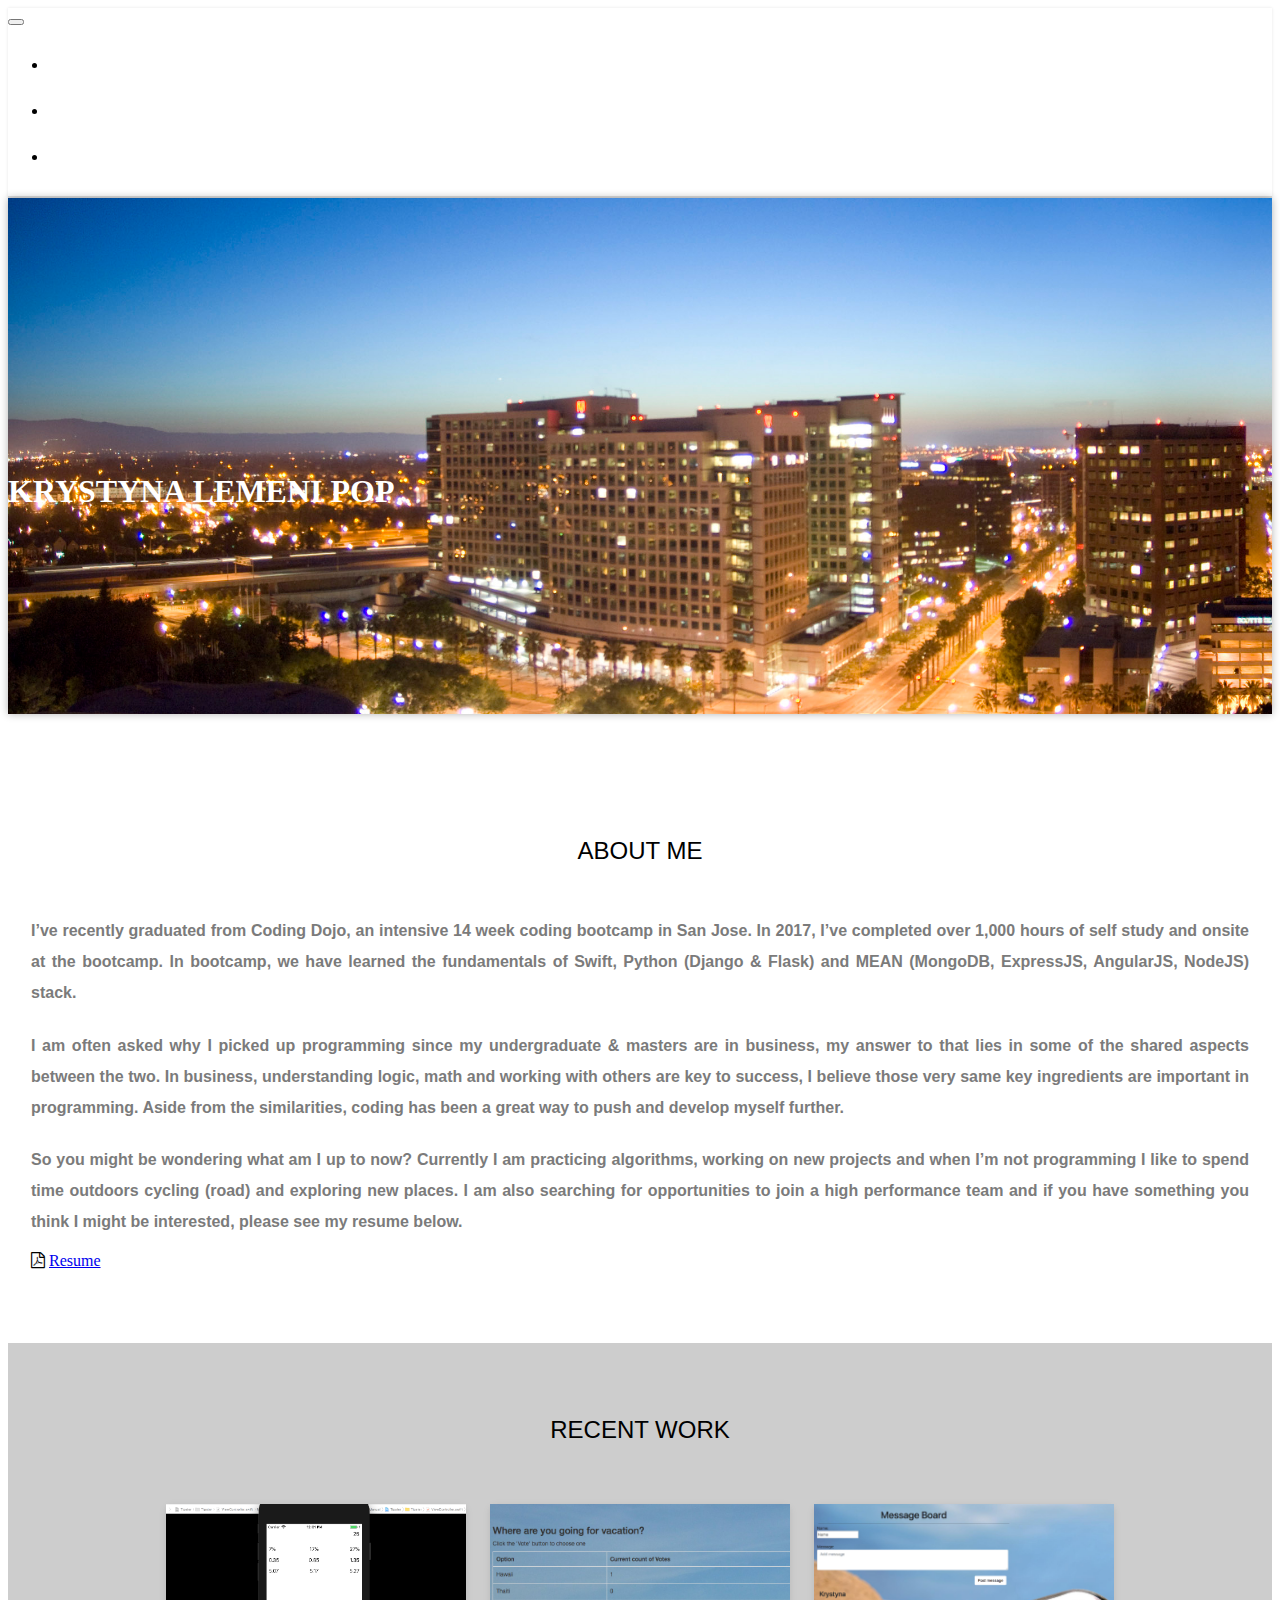
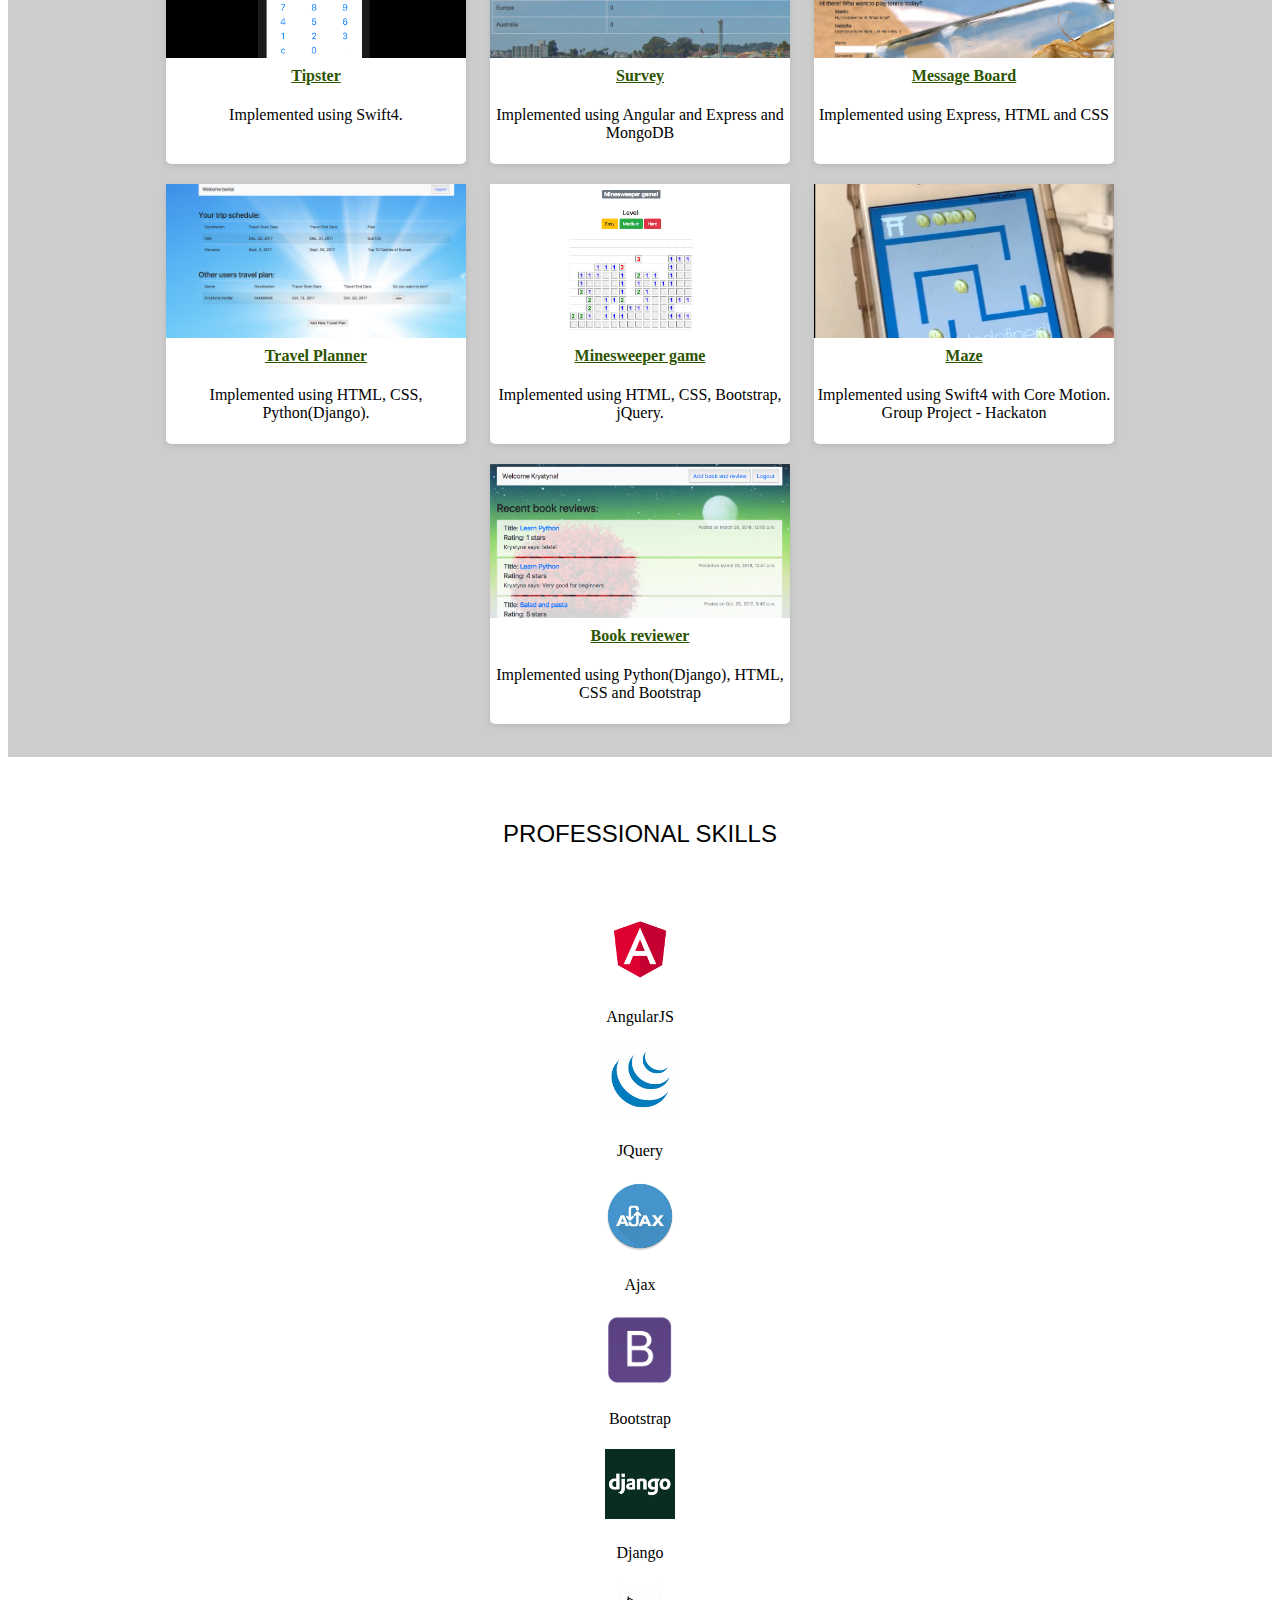
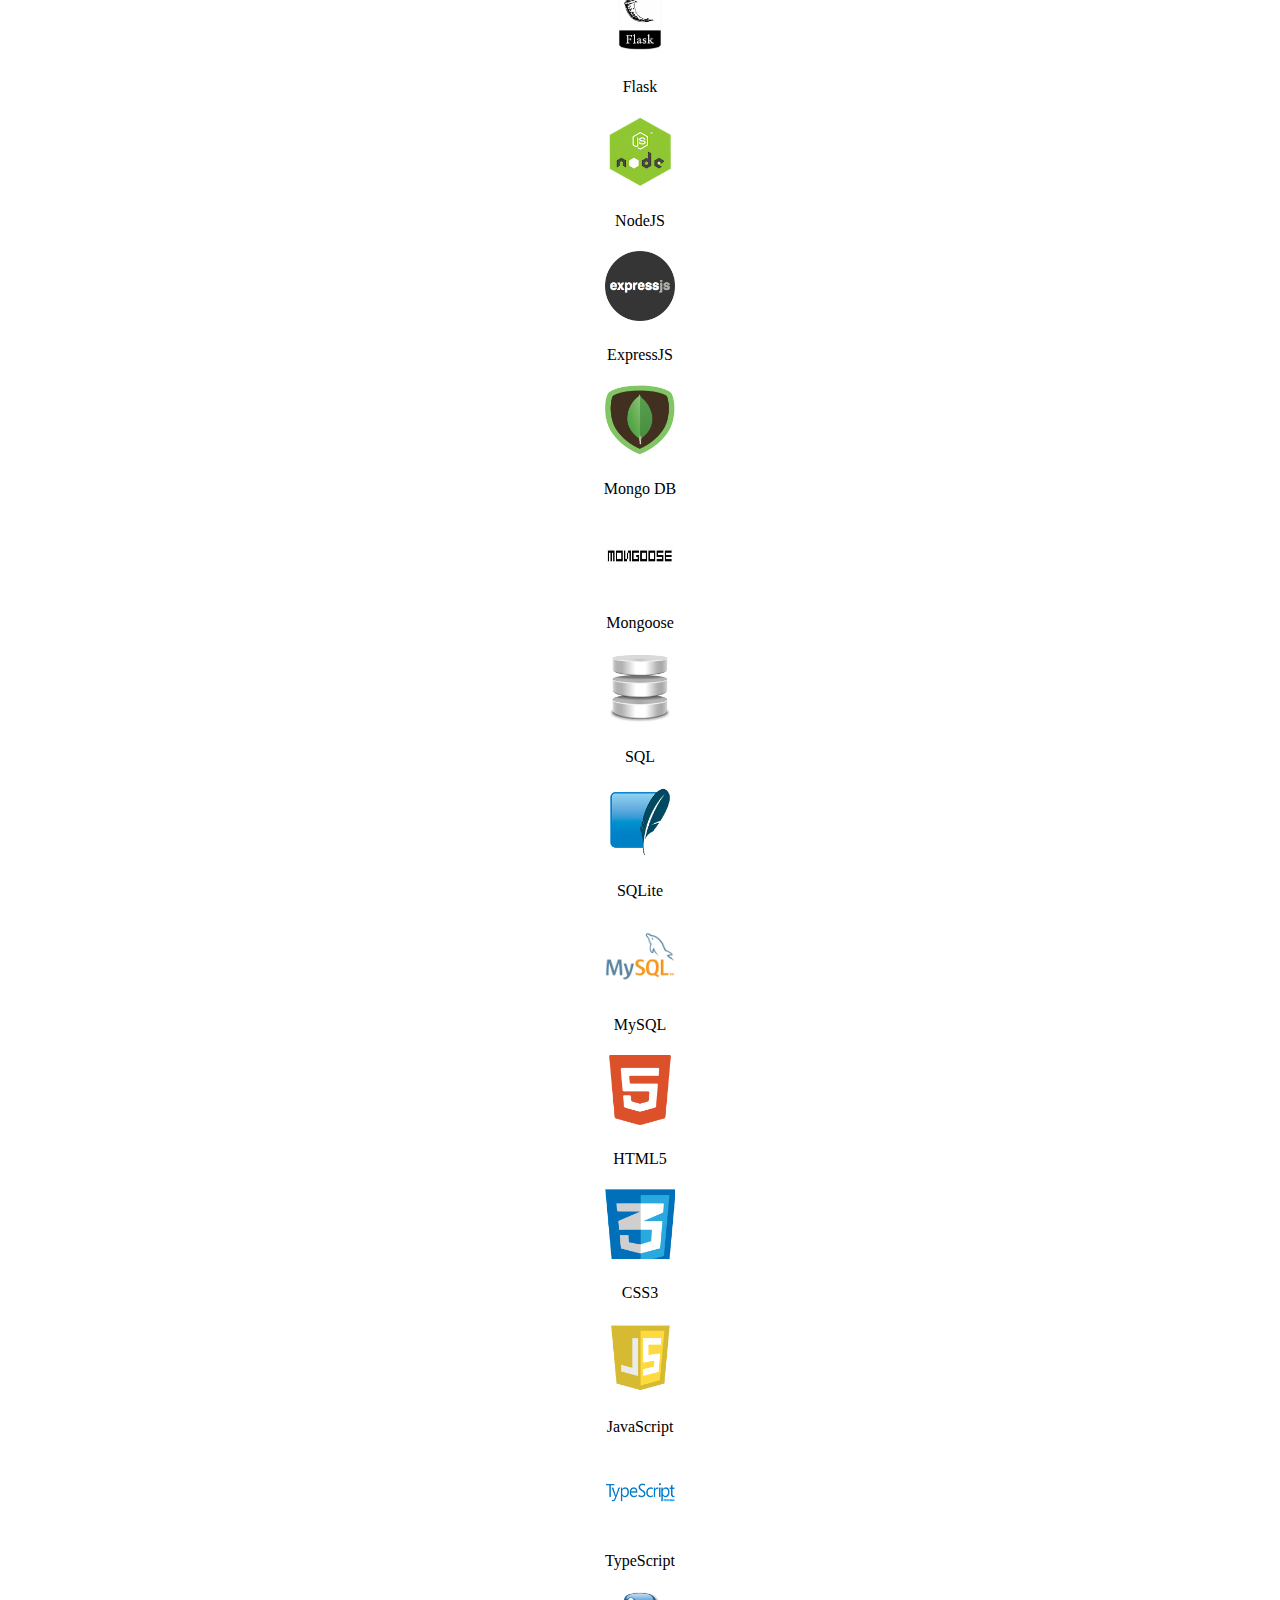
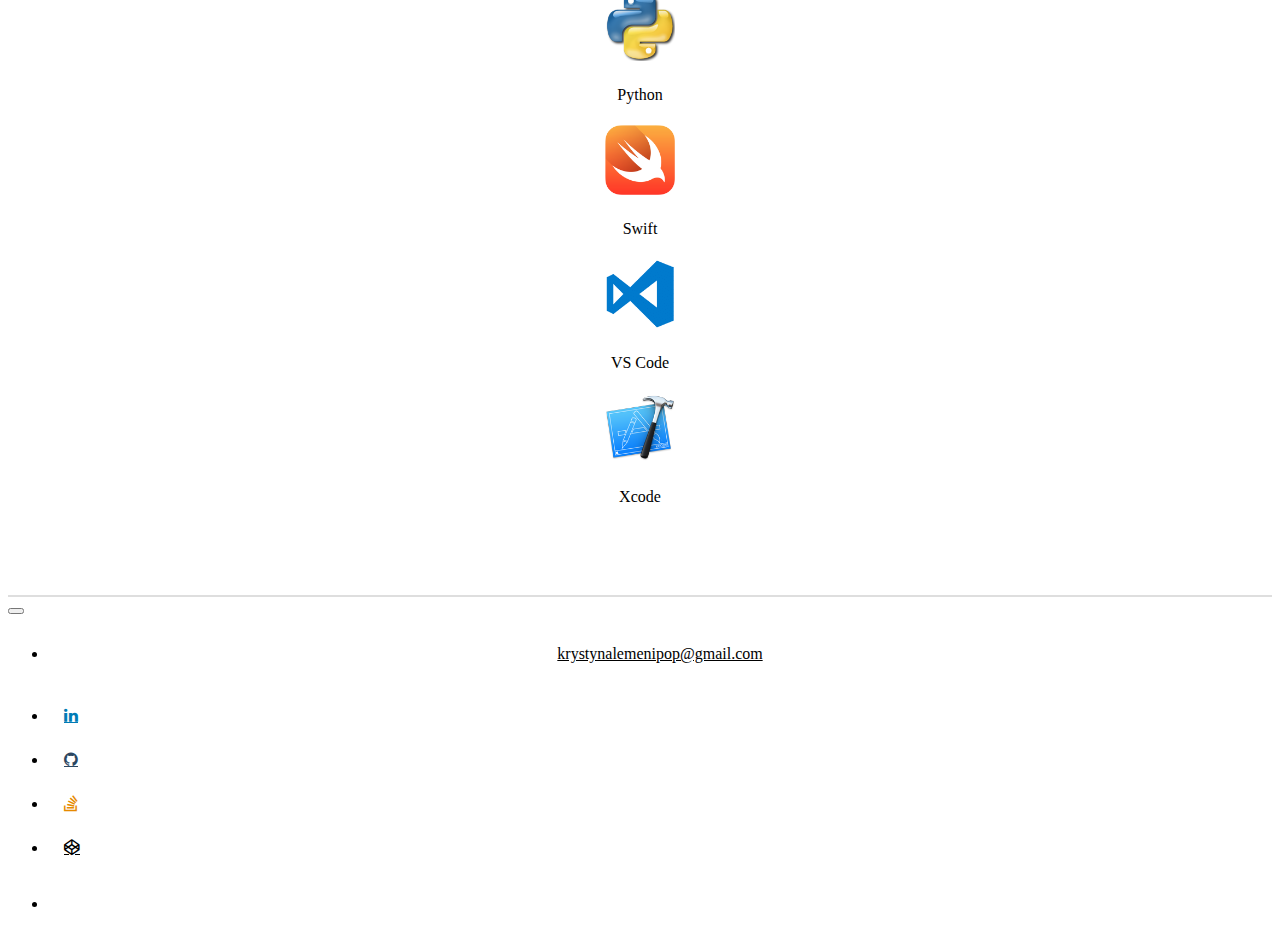
<file: index.html>
<!DOCTYPE html>
<html lang="en">
<head>
    <link rel="stylesheet" href="style.css">
    <link rel="stylesheet" href="https://maxcdn.bootstrapcdn.com/bootstrap/4.0.0-beta.2/css/bootstrap.min.css" integrity="sha384-PsH8R72JQ3SOdhVi3uxftmaW6Vc51MKb0q5P2rRUpPvrszuE4W1povHYgTpBfshb" crossorigin="anonymous">
    <link rel="stylesheet" href="https://cdnjs.cloudflare.com/ajax/libs/font-awesome/4.7.0/css/font-awesome.min.css">
    <script src="https://ajax.googleapis.com/ajax/libs/jquery/3.2.1/jquery.min.js"></script>
    <meta charset="UTF-8">
    <meta name="viewport" content="width=device-width, initial-scale=1.0">
    <meta http-equiv="X-UA-Compatible" content="ie=edge">
    <meta name="format-detection" content="telephone=no">
    

    <title>Lemeni Pop</title>
</head>
<body>

    <nav id="top-bar"class="navbar navbar-expand-md navbar-light bg-light fixed-top navbar-right">
        <button class="navbar-toggler " type="button" data-toggle="collapse" data-target="#navbarCollapse" aria-controls="navbarCollapse" aria-expanded="false" aria-label="Toggle navigation">
          <span class="navbar-toggler-icon"></span>
        </button>
        <div class="collapse navbar-collapse " id="navbarCollapse">
          <ul class="navbar-nav ml-auto" >
            <li class="nav-item active">
              <a class="nav-link smooth-scroll" id="navRight" href="#about-me">ABOUT ME<span class="sr-only">(current)</span></a>
            </li>
            <li class="nav-item active">
                <a class="nav-link"  id="navRight"href="#projects">PROJECTS <span class="sr-only">(current)</span></a>
              </li>
              <li class="nav-item active">
                <a class="nav-link"  id="navRight"href="#contact">SKILLS <span class="sr-only">(current)</span></a>
              </li>
          </ul>
        </div>
    </nav>

    <section id="home" class="jumbotron text-center">
        <div id="krysia"class="container">
            <h1 class="jumbotron-heading">KRYSTYNA LEMENI POP</h1><br>
            <!-- <p id="loading" class="lead">Full Stack Developer loading</p><br>
            <p><i class="fa fa-spinner fa-spin"></i></p> -->
        </div>
    </section>

    <div id='about-me'>
        <div class="container">
            <h2 class="subtitle">ABOUT ME</h2>
            <div class="">
                <h4 class="aboutMeContent">I’ve recently graduated from Coding Dojo, an intensive 14 week coding bootcamp in San Jose. In 2017, I’ve completed over 1,000 hours of self study and onsite at the bootcamp. In bootcamp, we have learned the fundamentals of Swift, Python (Django & Flask) and MEAN (MongoDB, ExpressJS, AngularJS, NodeJS) stack.</h4>
                <h4 class="aboutMeContent">I am often asked why I picked up programming since my undergraduate & masters are in business, my answer to that lies in some of the shared aspects between the two. In business, understanding logic, math and working with others are key to success, I believe those very same key ingredients are important in programming. Aside from the similarities, coding has been a great way to push and develop myself further.</h4>
                <h4 class="aboutMeContent">So you might be wondering what am I up to now? Currently I am practicing algorithms, working on new projects and when I’m not programming I like to spend time outdoors cycling (road) and exploring new places. I am also searching for opportunities to join a high performance team and if you have something you think I might be interested, please see my resume below.</h4>
                <i class="fa fa-file-pdf-o" aria-hidden="true"></i> <a href="Krystyna_Lemeni_Pop.pdf" download>Resume</a>

            </div>
        </div>
    </div>

    <div class="projects" id="projects">
        <h2 class="subtitle">RECENT WORK</h2>

        <div class="row1">
            <div class="pro">
                <div class="project-images" style="background-image:url('img/tipster.png')"></div>
                <figcaption>
                    <h4 class="fig-h4"><a class='title' href="https://github.com/krystyna26/Tipser">Tipster</a></h4>
                    <p>Implemented using Swift4.</p>
                </figcaption>
            </div>

            <div class="pro">
                <div class="project-images" style="background-image:url('img/message-mean.png')"></div>
                <figcaption>
                    <h4 class="fig-h4"><a class='title' href="https://github.com/krystyna26/Survey">Survey</a></h4>
                    <p>Implemented using Angular and Express and MongoDB</p>
                </figcaption>
            </div>

            <div class="pro">
                <div class="project-images" style="background-image:url('img/message-board.png')"></div>
                <figcaption>
                    <h4 class="fig-h4"><a class='title' href="https://github.com/krystyna26/Message_board_MongoDB">Message Board</a></h4>
                    <p>Implemented using Express, HTML and CSS</p>
                </figcaption>
            </div>
        </div>

        <div class="row1">
            <div class="pro">
                <div class="project-images" style="background-image:url('img/travel.png')"></div>
                <figcaption>
                    <h4 class="fig-h4"><a class='title' href="https://github.com/krystyna26/Travel_Python_db">Travel Planner</a></h4>
                    <p>Implemented using HTML, CSS, Python(Django).</p>
                </figcaption>
            </div>

            <div class="pro">
                <div class="project-images" style="background-image:url('img/minesweeper.png')"></div>
                <figcaption>
                    <h4 class="fig-h4"><a class='title' href="https://github.com/krystyna26/Game">Minesweeper game</a></h4>
                    <p>Implemented using HTML, CSS, Bootstrap, jQuery.</p>
                </figcaption>
            </div>

            <div class="pro">
                <div class="project-images" style="background-image:url('img/maze.png')"></div>
                <figcaption>
                    <h4 class="fig-h4"><a class='title' href="https://github.com/krystyna26/Maze_game_Swift4">Maze</a></h4>
                    <p>Implemented using Swift4 with Core Motion. Group Project - Hackaton</p>
                </figcaption>
            </div>
        </div>

        <div class="row1">
            <div class="pro">
                <div class="project-images" style="background-image:url('img/review.png')"></div>
                <figcaption>
                    <h4 class="fig-h4"><a class='title' href="https://github.com/krystyna26/Django_Belt_reviewer">Book reviewer</a></h4>
                    <p>Implemented using Python(Django), HTML, CSS and Bootstrap</p>
                </figcaption>
            </div>
            
        </div>
    </div>  



    <div class="skills" id="contact">
        <h2 class="subtitle">PROFESSIONAL SKILLS</h2>
        <div class="mybox">
            <div class="right">
                <div class="row">
                    <div class="skill-item frontend col-sm">
                        <a target="_blank"><img src="img/angular.png"></a>
                        <p class="semi-bold">AngularJS</p>
                    </div>
                    <div class="skill-item frontend col-sm">
                        <a target="_blank"><img src="img/jquery.png"></a>
                        <p class="semi-bold">JQuery</p>
                    </div>
                    <div class="skill-item frontend col-sm">
                        <a target="_blank" ><img src="img/ajax.png"></a>
                        <p class="semi-bold">Ajax</p>
                    </div>
                    <div class="skill-item frontend col-sm">
                        <a target="_blank" ><img src="img/bootstrap.png"></a>
                        <p class="semi-bold">Bootstrap</p>
                    </div>
                    <div class="skill-item frontend col-sm">
                        <a target="_blank" ><img src="img/django.png"></a>
                        <p class="semi-bold">Django</p>
                    </div>
                    <div class="skill-item frontend col-sm">
                        <a target="_blank" ><img src="img/flask.png"></a>
                        <p class="semi-bold">Flask</p>
                    </div>
                    <div class="skill-item frontend col-sm">
                        <a target="_blank" ><img src="img/node.png"></a>
                        <p class="semi-bold">NodeJS</p>
                    </div>
                </div>
                <div class="row">
                    <div class="skill-item frontend col-sm">
                        <a target="_blank" ><img src="img/express.png"></a>
                        <p class="semi-bold">ExpressJS</p>
                    </div>
                    <div class="skill-item frontend col-sm">
                        <a target="_blank" ><img src="img/mongo.png"></a>
                        <p class="semi-bold">Mongo DB</p>
                    </div>
                    <div class="skill-item frontend col-sm">
                        <a target="_blank" ><img src="img/mon.jpg"></a>
                        <p class="semi-bold">Mongoose</p>
                    </div>
                    <div class="skill-item frontend col-sm">
                        <a target="_blank" ><img src="img/sql.png"></a>
                        <p class="semi-bold">SQL</p>
                    </div>
                    <div class="skill-item frontend col-sm">
                        <a target="_blank" ><img src="img/sqlite.png"></a>
                        <p class="semi-bold">SQLite</p>
                    </div>
                    <div class="skill-item frontend col-sm">
                        <a target="_blank" ><img src="img/mysql.png"></a>
                        <p class="semi-bold">MySQL</p>
                    </div>
                    <div class="skill-item frontend col-sm">
                        <a target="_blank" ><img src="img/html5.png"></a>
                        <p class="semi-bold">HTML5</p>
                    </div>
                </div>
                <div class="row">
                    <div class="skill-item frontend col-sm">
                        <a target="_blank" ><img src="img/css3.png"></a>
                        <p class="semi-bold">CSS3</p>
                    </div>
                    <div class="skill-item frontend col-sm">
                        <a target="_blank" ><img src="img/javascript.png"></a>
                        <p class="semi-bold">JavaScript</p>
                    </div>
                    <div class="skill-item frontend col-sm">
                        <a target="_blank" ><img src="img/typescript.png"></a>
                        <p class="semi-bold">TypeScript</p>
                    </div>
                    <div class="skill-item frontend col-sm">
                        <a target="_blank" ><img src="img/Python.png"></a>
                        <p class="semi-bold">Python</p>
                    </div>
                    <div class="skill-item frontend col-sm">
                        <a target="_blank" ><img src="img/swift.png"></a>
                        <p class="semi-bold">Swift</p>
                    </div>
                    <div class="skill-item frontend col-sm">
                        <a target="_blank" ><img src="img/vs-code.png"></a>
                        <p class="semi-bold">VS Code</p>
                    </div>
                    <div class="skill-item frontend col-sm">
                        <a target="_blank" ><img src="img/xcode.png"></a>
                        <p class="semi-bold">Xcode</p>
                    </div>
                </div>
            </div>
        </div>
    </div>




    <nav  class="navbar navbar-expand navbar-light bg-light" >
        <button class="navbar-toggler" type="button" data-toggle="collapse" data-target="#navbarCollapse" aria-controls="navbarCollapse" aria-expanded="false" aria-label="Toggle navigation">
            <span class="navbar-toggler-icon"></span>
        </button>
        <div class="collapse navbar-collapse" id="navbarCollapse">
            <ul class="navbar-nav mr-auto">
                <li class="nav-item">
                    <a href="#contact" target="_top" class="mail" id="navRight">krystynalemenipop@gmail.com</a>
                </li>
            </ul>
    
            <ul class="navbar-nav ml-auto" id="navRight">
                <li class="nav-item">
                    <a href="https://www.linkedin.com/in/krystyna-swider-633207115/" target="_top" class="fa fa-linkedin" ></a>
                </li>
                <li class="nav-item">
                    <a href="https://github.com/krystyna26" target="_" class="fa fa-github"></a>
                </li>
                <li class="nav-item">
                    <a href="https://stackoverflow.com/users/7433544/pierogi" target="_" class="fa fa-stack-overflow"></a>
                </li>
                <li class="nav-item">
                    <a href="https://codepen.io/krystynaswider/" target="_" class="fa fa-codepen"></a>
                </li>
            </ul>

            <ul class="navbar-nav ml-auto">
                <li class="nav-item active ">
                    <a class="nav-link" id="small">Copyright © 2017 Krystyna Lemeni Pop. All rights reserved. </a>
                </li>
            </ul>
        </div>
    </nav>

    <script>
        $(document).on('click', 'a[href^="#about-me"]', function (event) {
            event.preventDefault();
        
            $('html, body').animate({
                scrollTop: $($.attr(this, 'href')).offset().top
            }, 600);
        });

        $(document).on('click', 'a[href^="#projects"]', function (event) {
            event.preventDefault();
        
            $('html, body').animate({
                scrollTop: $($.attr(this, 'href')).offset().top
            }, 600);
        });

        $(document).on('click', 'a[href^="#contact"]', function (event) {
            event.preventDefault();
        
            $('html, body').animate({
                scrollTop: $($.attr(this, 'href')).offset().top
            }, 600);
        });

                
    </script>

        <!-- Global site tag (gtag.js) - Google Analytics -->
    <script async src="https://www.googletagmanager.com/gtag/js?id=UA-111716023-1"></script>
    <script>
      window.dataLayer = window.dataLayer || [];
      function gtag(){dataLayer.push(arguments);}
      gtag('js', new Date());

      gtag('config', 'UA-111716023-1');
    </script>
</body>



</html>
</file>
<file: style.css>
#top-bar {
    box-shadow: 0 0 3px 0 rgba(0, 0, 0, 0.1);
    border-bottom: 2px solid #dedede;
}
#bottom-bar {
    border-top: 2px solid #dedede;
}
#navRight:hover {
    color: rgb(218,137,71);
}
#navRight {
    /* margin: 10px; */
}
li {
    /* float: right; */
}
li a {
    display: block;
    color: white;
    text-align: center;
    padding: 14px 16px;
}
li a:hover:not(.active) {
    /* background-color: #111; */
    text-decoration: none;
}
.me {
    /* padding: 45px;
    text-align: center;
    color: black; */
}
.my-img{
    /* max-width: 150px; */
    /* max-height: 250px;
    margin: 0px 140px; */
}
#home{
    background: url("img/sanjose.jpg");
    background-size: cover;
    background-attachment: fixed;
    /* padding: 230px 0;  */
    color: white;
    margin: 0px;
    /* height: 550px;    */
    padding: 165px 0px;
    box-shadow: 0 0 8px rgba(0, 0, 0, 0.3);
    position: relative;
}
#krysia {
    margin-top: 110px;
}
#loading {
    /* color: rgb(98, 98, 98) */
    color:black
}
.black {
    color: black;
    font-size: 18px;
    font-family: 'Open Sans', sans-serif;
    margin: 20px;
    text-align: center;
}
#about-me {
    margin-bottom: 50px;
    margin-top: 50px;
    padding: 23px;
}
.aboutMeContent{
    color: rgb(123,123,123);
    font-family: 'Open Sans', sans-serif;
    font-size: 16px;
    margin-bottom: 15px;
    line-height: 31px;
    text-align: justify;
}
.subtitle {
    font-family: 'Open Sans', sans-serif;
    text-align: center;
    margin: 50px;
    font-weight: 300;    
}
.projects{
    /* background-color: rgb(255, 157, 126); */
    background: rgb(205,205,205);
    /* box-shadow: 3px 0px 17px 4px #ffffff inset, 5px 0px 30px -9px #000000 inset; */
    padding: 23px;
    /* height: 700px; */
}
.btn {
    /* background-color: Transparent;
    background-repeat:no-repeat;
    border: none;
    cursor:pointer;
    overflow: hidden;
    outline:none; */
}
.qqq {
    /* color: rgb(160, 153, 143) */
}
figcaption {
    padding: 3px;
    height: 106px
    /* background-color: rgb(216,216,216) */
}
.fig-h4 {
    margin-top: 6px;
}
.skills {
    background-color: white;
    padding: 13px;
    border-bottom: 2px solid #dedede;
}
.pro{
    width: 300px;
    height: 260px;
    display: inline-block;
    border-radius: 5px;
    margin: 10px;
    background-color: white;
    vertical-align: top;
    text-align: center;
    box-shadow: 0 2px 5px 0 rgba(0, 0, 0, 0.04), 0 2px 10px 0 rgba(0, 0, 0, 0.06);

}

.pro:hover {
    box-shadow: 0 5px 15px rgba(0,0,0,0.3);
}
.fa-linkedin {
    color: #007bb5;
}
.fa-github {
color: #2c4762;
}
.fa-stack-overflow{
color: #e68a00;
}
.fa-codepen{
color: black;
}
#footer {
    height: 80px;
}
#footer .social {
    /* text-align: right; */
    padding: 18px;
}
#footer .name {
    /* font-size: 20px;
    margin-bottom: 0;
    /* margin-top: 10px; */
    /* box-sizing: border-box;
    padding: 30px;
    font-weight: 300 */
}
img{
    width: 70px;
    height: 70px;
    margin: 5px 5px
}
.mybox {
    margin-top: 35px;
    margin-bottom: 50px;
    text-align: center;
}
/* ===================================== */
.nav{
    /* background-color: rgb(39, 62, 80);
    color: wheat;
    text-align: right;
    margin: 0px;
    height: 80px; */
    /* padding: 20px 0; */
}

/* .img-wrapper{
    position: relative;
    overflow: hidden;
} */

/* .image{
    display: block;
    max-width: 100%;
    height: 140px;
} */

.row1{
    text-align: center;
}
.project-images {
    width: 300px;
    height: 154px;
    /* background-image: url("tipster.png"); */
    background-size: cover;
}

.title{
    text-align: center;
    color: rgb(45,84,0);
}

.right {
    display: inline-block;
    margin: 10px;
}

.mail {
    color: black;
}

#small {
    font-size: 11px;
}
/* 
#navRight {
    margin: 0px;
} */
</file>
